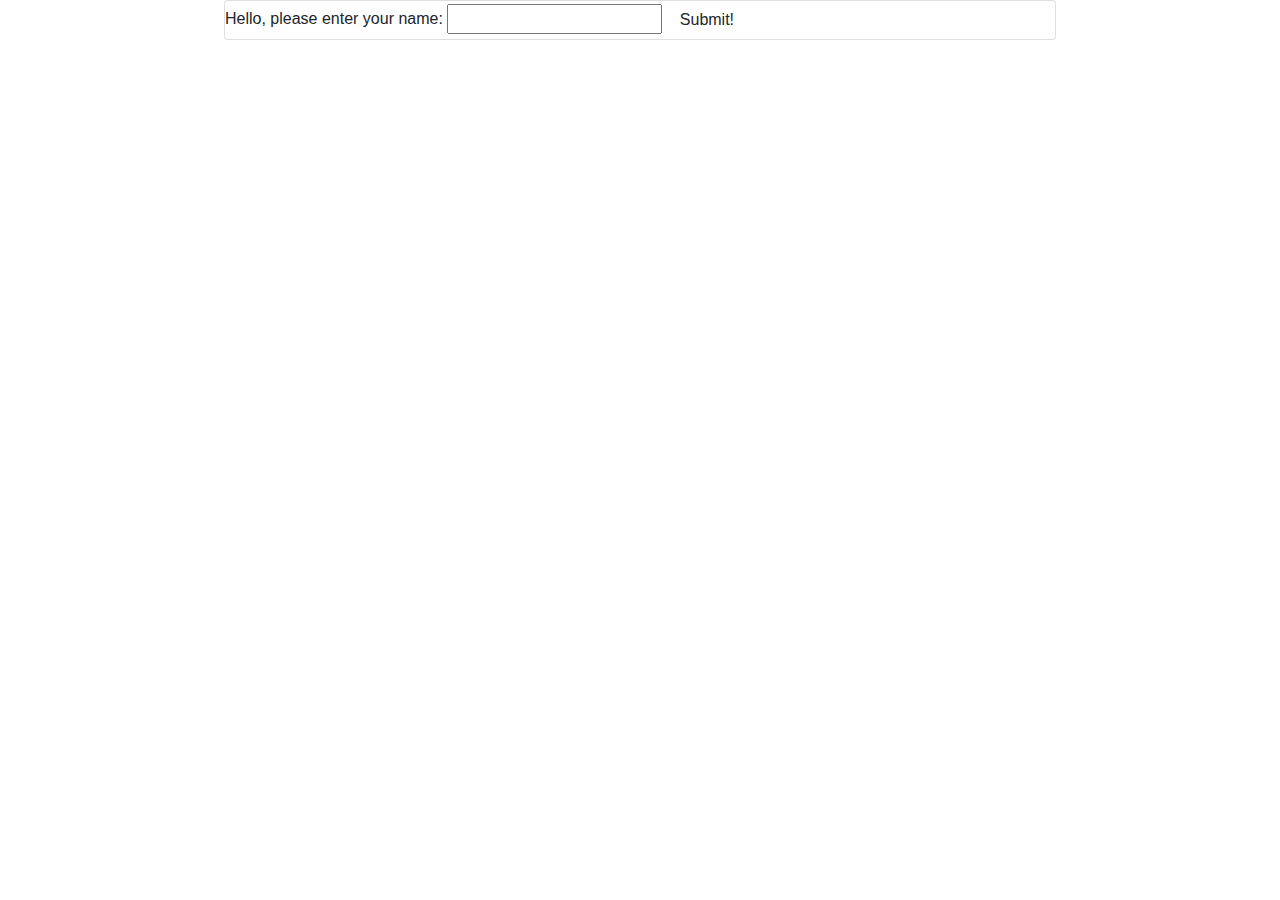
<file: index.html>
<!DOCTYPE html>
<html lang="en">
<head>
  <link href="css/bootstrap.css" rel="stylesheet" type="text/css">
  <link href="css/styles.css" rel="stylesheet" type="text/css">
  <script src="js/jquery-3.6.0.js"></script>
  <script src="js/scripts.js"></script>
  <title>Form Letter</title>
</head>
<body>
  
  
  
  <div class="card" style="width: 65vw; margin:auto">  
    <form id="formOne">
      <label for="input1">Hello, please enter your name:</label>
      <input id="input1" type="text">
    
      <button type="submit" class="btn">Submit!</button>
    </form>
  </div>
  
  
  
  <div id="letter">
    <div class="card" id="card1">
      <p>Hello, <span class="input1"></span> </p>
      <p>Nam posuere neque nec dolor bibendum molestie nec quis magna. Vestibulum in fermentum leo. Aenean augue massa, pulvinar eget pretium vitae, feugiat posuere massa. Morbi lacinia pellentesque odio, eget feugiat leo pulvinar in. Aliquam ultricies magna at ex vehicula vehicula. Proin in libero erat. Donec nec ligula tempus enim tempus molestie. Nullam porta, arcu sed lacinia mollis, dui ante commodo massa, eget vulputate massa turpis sed tortor. Sed sed nulla eget libero aliquet iaculis. Sed porta viverra eros, eu vestibulum est rutrum finibus.</p>
      
      <p>
      Nulla pharetra in eros in rhoncus. Fusce pellentesque risus at turpis consequat, sed tristique arcu fringilla. Suspendisse id velit sollicitudin lacus fermentum lacinia. Cras rhoncus semper ultricies. Suspendisse vel interdum velit. Phasellus nunc justo, commodo sit amet lacinia luctus, dictum non nunc. Duis dictum leo quis ultrices rhoncus. Morbi vel augue eget augue dignissim semper non eu dui. Proin consectetur, ante vel semper rhoncus, quam massa ornare nisl, eget commodo enim nibh fringilla turpis. Sed rhoncus tellus est. Duis sagittis accumsan elementum. Curabitur tincidunt erat in neque placerat tempor. Suspendisse ultrices erat nec risus maximus scelerisque.</p>
    </div>
  </div>

</body>
</html>
</file>
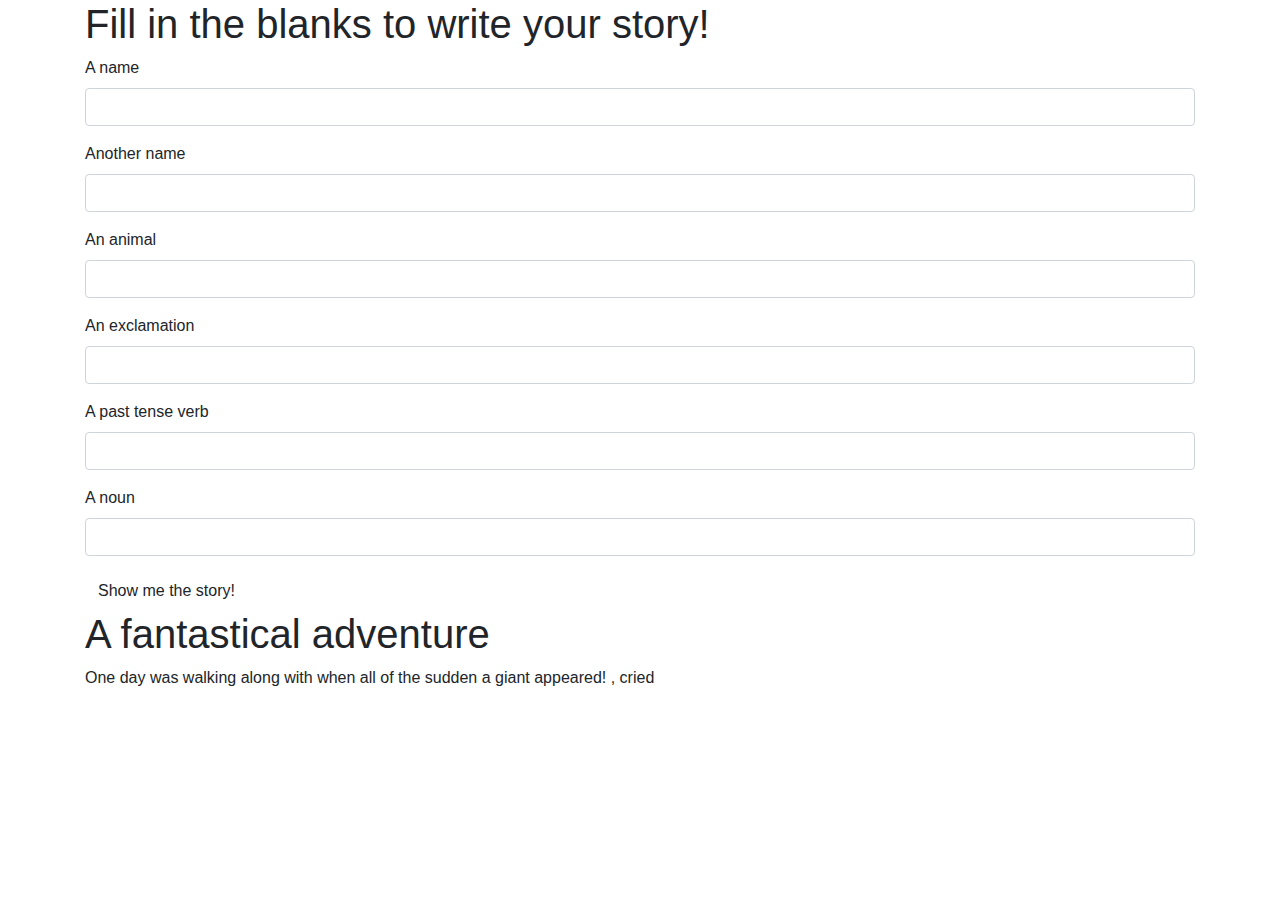
<file: Madlib.html>
<!DOCTYPE html>
<html lang="en-US">
<head>
  <link href="css/bootstrap.css" rel="stylesheet" type="text/css">
  <link href="css/styles.css" rel="stylesheet" type="text/css">
  <script src="js/jquery-3.6.0.js"></script>
  <script src="js/scripts.js"></script>
  <title>A fantastical adventure</title>
</head>
<body>
  <div class="container">
    <h1>Fill in the blanks to write your story!</h1>
    <div>
      <form id="formOne">
        <div class="form-group">
          <label for="person1">A name</label>
          <input id="person1" class="form-control" type="text">
        </div>
        <div class="form-group">
          <label for="person2">Another name</label>
          <input id="person2" class="form-control" type="text">
        </div>
        <div class="form-group">
          <label for="animal">An animal</label>
          <input id="animal" class="form-control" type="text">
        </div>
        <div class="form-group">
          <label for="exclamation">An exclamation</label>
          <input id="exclamation" class="form-control" type="text">
        </div>
        <div class="form-group">
          <label for="verb">A past tense verb</label>
          <input id="verb" class="form-control" type="text">
        </div>
        <div class="form-group">
          <label for="noun">A noun</label>
          <input id="noun" class="form-control" type="text">
        </div>

        <button type="submit" class="btn">Show me the story!</button>
      </form>
    </div>

    <div id="story">
      <h1>A fantastical adventure</h1>
      <p>
      One day <span class="person1"></span> was walking along with <span class="person2"></span> when all of the sudden a giant <span class="animal"></span> appeared! <span class="exclamation"></span>, cried <span class="person1"></span>

</p>
    </div>
  </div>
</body>
</html>
</file>
<file: css/styles.css>
#letter {
  display: none;
}

#card1 {
  background-color: salmon;
}
</file>
